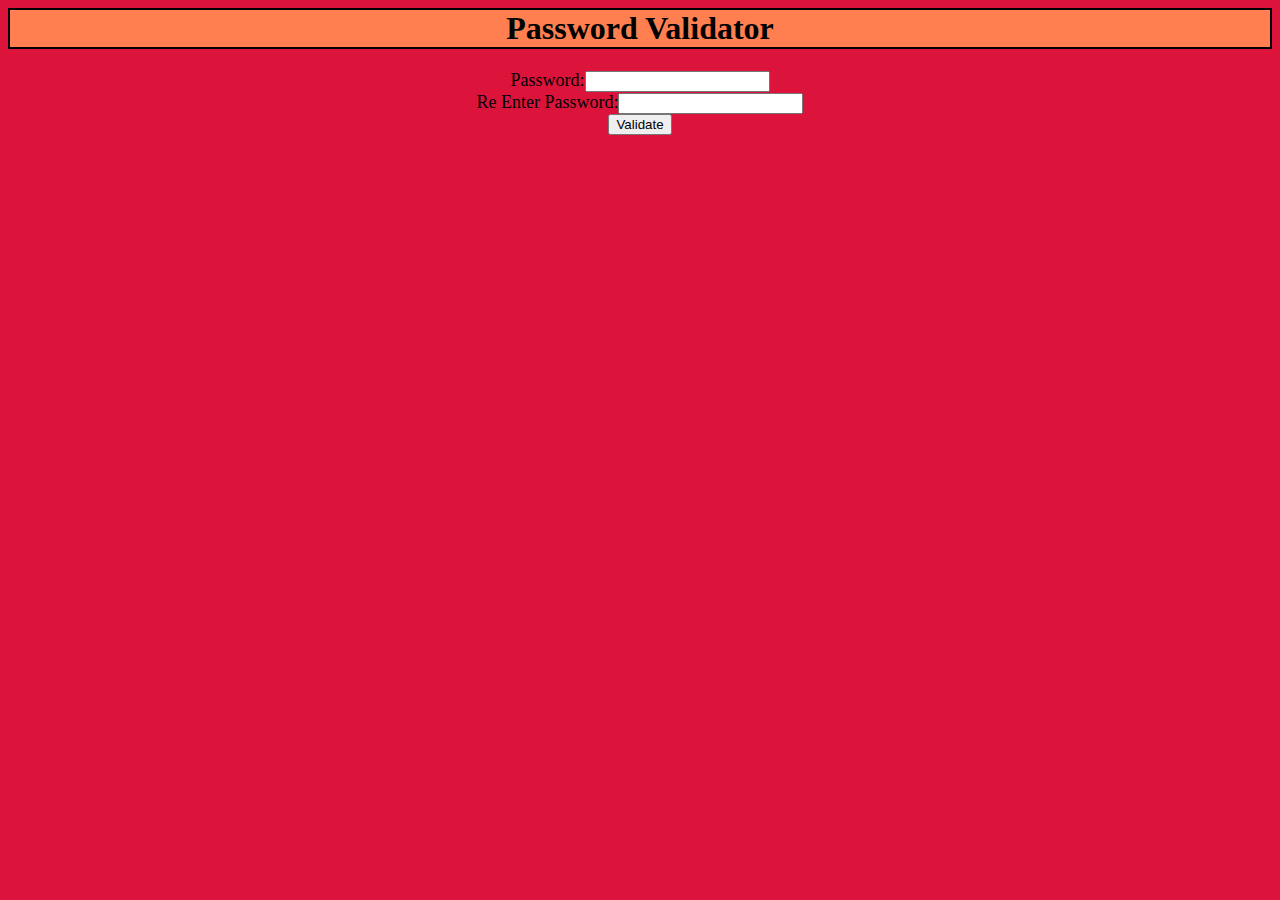
<file: Ex1/Ex1.html>
<html>
    <head>
        <h1>Password Validator</h1>
        <script src="password.js"></script>
    </head>
    <body>
        <div class="passwords">
        Password:<input type="Password" id="password"><br>
        Re Enter Password:<input type="Password" id="password2"><br>
        <button id="button" onclick="checkPasswords()">Validate</button>
        </div>
        <link rel="stylesheet" href="style.css">
    </body>
</html>
</file>
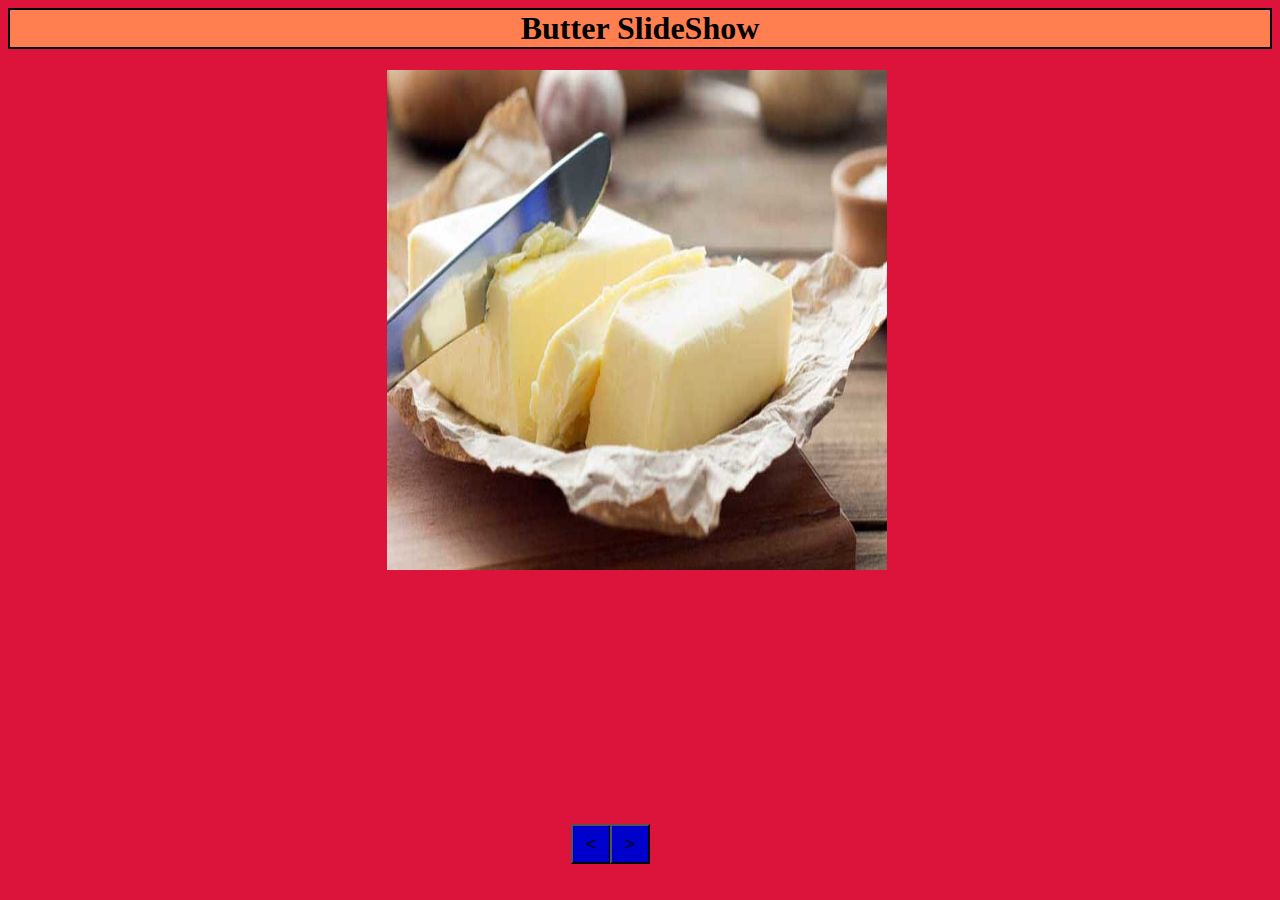
<file: Ex2/Ex2.html>
<html>
    <head>
        <h1>Butter SlideShow</h1>
        <script src="slideShow.js"></script>
    </head>
    <body>
        <img src="butter1.jpg" alt="butter" id="image">
        <button class="backward" onclick="move(-1)"><</button>
        <button class="forward" onclick="move(1)">></button>
          <br>
        <link rel="stylesheet" href="style.css">
    </body>
</html>
</file>
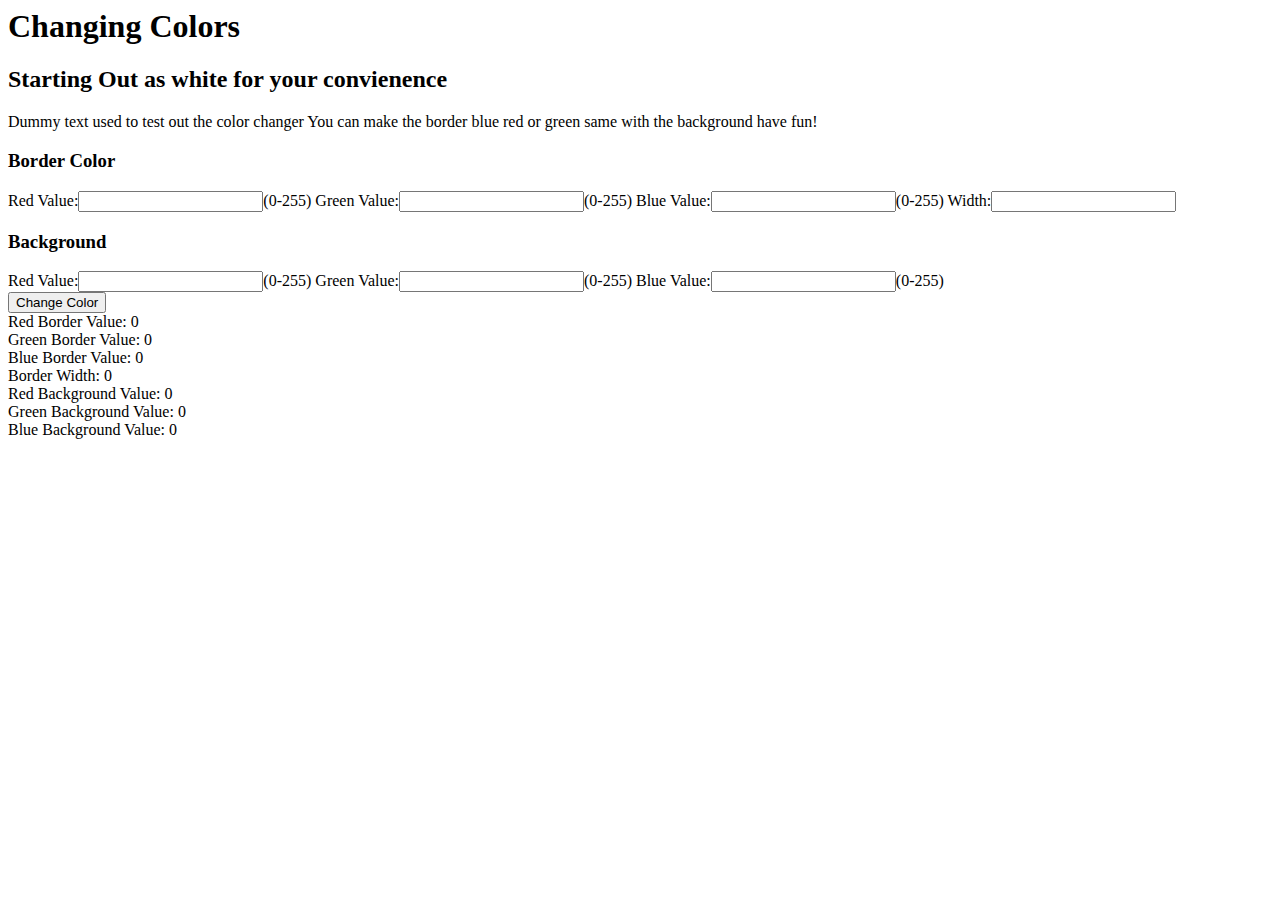
<file: Ex4/Ex4.html>
<html>
 <head>
     <h1>Changing Colors</h1>
     <script src="color.js"></script>
 </head>
 <body>
     <h2>Starting Out as white for your convienence</h2>
     <div class="text" id="test">
     <p class ="dumb" id="dummy">Dummy text used to test out the color changer
        You can make the border blue red or green 
        same with the background have fun!
     </p>
     </div>
     <div class="border">
         <h3>Border Color</h3>
         Red Value:<input type="number" id="redB">(0-255)
         Green Value:<input type="number" id="greenB">(0-255)
         Blue Value:<input type="number" id="blueB">(0-255)
         Width:<input type="number" id="widthB">
     </div>
     <div class="backgroud">
         <h3>Background</h3>
        Red Value:<input type="number" id="redBG">(0-255)
        Green Value:<input type="number" id="greenBG">(0-255)
        Blue Value:<input type="number" id="blueBG">(0-255)
     </div>
     <button onclick="changeColor()">Change Color</button>
     <div class="WHAT">
         <div class="Bred" id="red1">Red Border Value: 0</div>
         <div class="Bgreen" id="green1">Green Border Value: 0</div>
         <div class="Bblue" id="blue1"> Blue Border Value: 0</div>
         <div class="borderW" id="width1">Border Width: 0</div>
         <div class="BGred" id="red2">Red Background Value: 0</div>
         <div class="BGgreen" id="green2">Green Background Value: 0</div>
         <div class="BGblue" id="blue2">Blue Background Value: 0</div>
     </div>
 </body>
</html>
</file>
<file: Ex1/style.css>
h1{
    text-align: center;
    left: 50%;
    border: 2px solid black;
    background-color: coral;
}

body{
    background-color: crimson;
}

.passwords{
    text-align: center;
    font-size: large;
}
</file>
<file: Ex2/style.css>
h1{
    text-align: center;
    left: 50%;
    border: 2px solid black;
    background-color: coral;
}

body{
    background-color: crimson;
}


img{
  margin-left: 30%;
  margin-right: 50%;
    height: 500px;
    width: 500px;
    display: block;
}

.backward{
  cursor: pointer;
  text-align: center;
  margin-left: 44%;
  margin-right: 50%;
  position: fixed;
  bottom: 4%;
  width: 40px;
  height: 40px;
  background-color: mediumblue;
  color: black;
  font-size: 18px;
}

.backward:hover{
  background-color: white;
  color: black;
  font-style: bold;
}

.forward{
    cursor: pointer;
    position: fixed;
    margin-left: 50%;
    margin-right: 49%;
    text-align: center;
    bottom: 4%;
    width: 40px;
    height: 40px;
    background-color: mediumblue;
    color: black;
    font-size: 18px;
    right: 3;
}

.forward:hover{
  background-color: white;
  color: black;
  font-style: bold;
}
</file>
